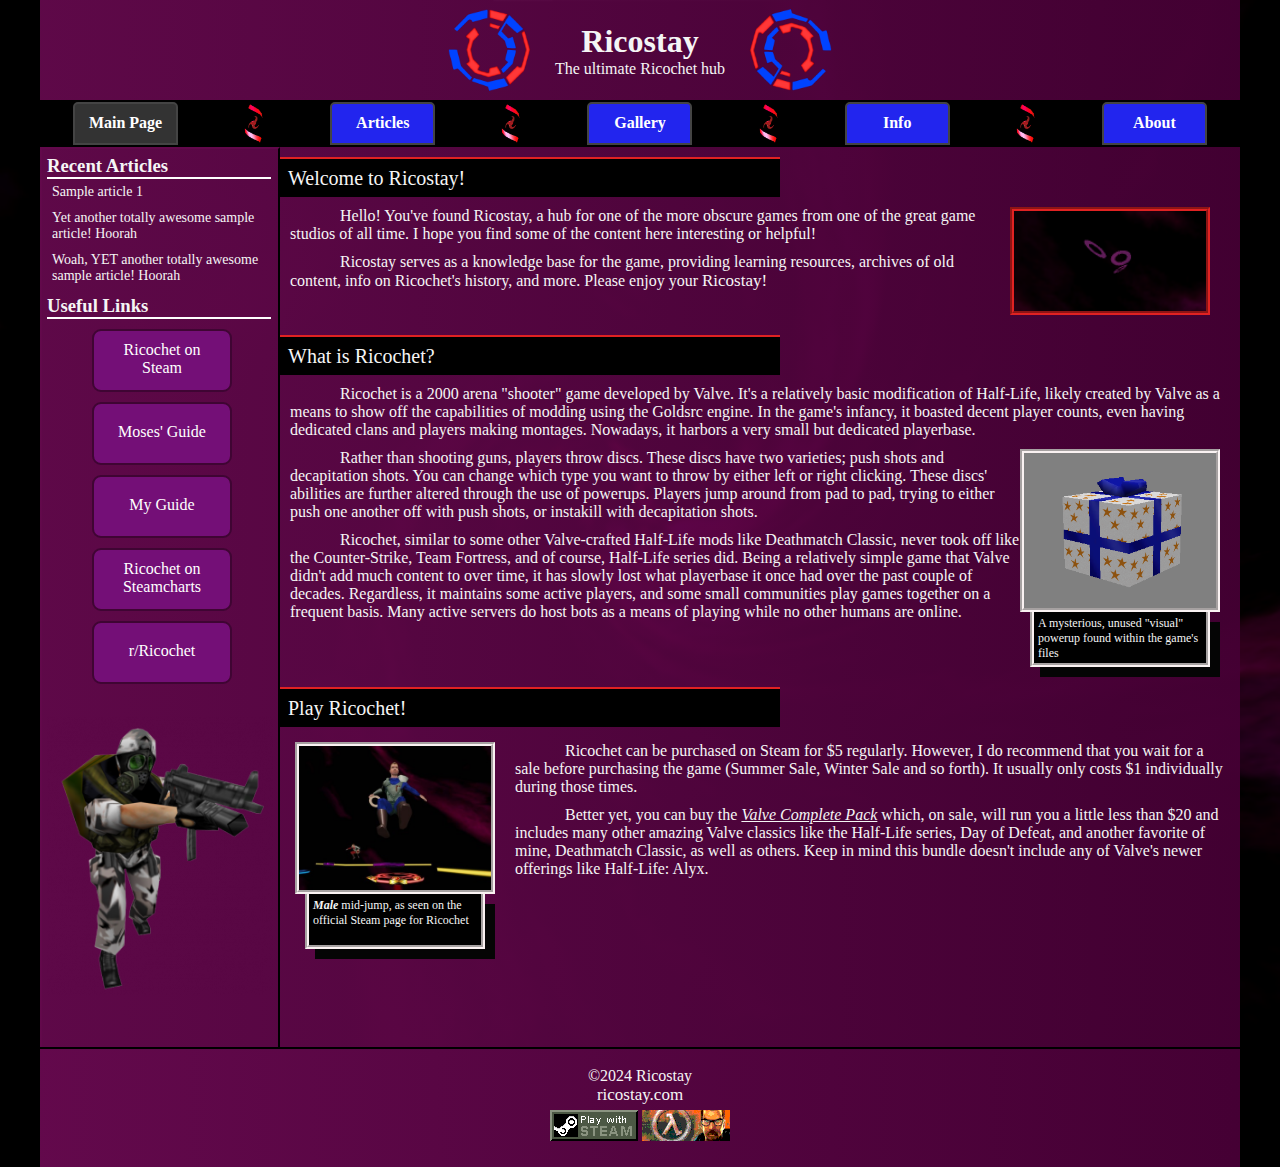
<file: index.html>
<!DOCTYPE html>
<html lang="en">

<head>
    <meta charset="UTF-8">
    <meta name="viewport" content="width=device-width, initial-scale=1.0">
    <title>Ricostay</title>
    <link rel="stylesheet" href="style.css">
    <link rel="icon" type="image/x-icon" href="ricochetR.png">
</head>


<body>

<!-- HEADER -->
    <div class="headerContainer">
        <img src="pad.png" alt="Ricochet jump pad" width="92px">
            <div class="name">
                <h1>Ricostay</h1>
                <p>The ultimate Ricochet hub</p>
            </div>
        <img src="pad.png" alt="Ricochet jump pad" width="92px" class="secondPad">
    </div>

<!-- NAVBAR -->
    <div class="navbar">
        <a href="index.html" class="nav-button active">Main Page</a>
        <img src="templatePics/powerup.png" alt="Ricochet powerup" width="20px" id="powerup">
        <a href="articles.html" class="nav-button">Articles</a>
        <img src="templatePics/powerup.png" alt="Ricochet powerup" width="20px" id="powerup">
        <a href="gallery.html" class="nav-button">Gallery</a>
        <img src="templatePics/powerup.png" alt="Ricochet powerup" width="20px" id="powerup">
        <a href="info.html" class="nav-button">Info</a>
        <img src="templatePics/powerup.png" alt="Ricochet powerup" width="20px" id="powerup">
        <a href="about.html" class="nav-button">About</a>
    </div>

    <div id="mainPageBody">

<!-- SIDEBAR -->
        <div id="sidebar">
            <div class="sidebarSection">
                <h3>Recent Articles</h3>
                <ul>
                    <li>Sample article 1</li>
                    <li>Yet another totally awesome sample article! Hoorah</li>
                    <li>Woah, YET another totally awesome sample article! Hoorah</li>
                </ul>
            </div>
            <div class="sidebarSection">
                <h3>Useful Links</h3>
                <a href="https://store.steampowered.com/app/60/Ricochet/" class="linkCard" target="_blank">Ricochet on Steam</a>
                <a href="https://steamcommunity.com/sharedfiles/filedetails/?id=137883201" class="linkCard oneLine" target="_blank">Moses' Guide</a>
                <a href="https://steamcommunity.com/sharedfiles/filedetails/?id=3093628345" class="linkCard oneLine" target="_blank">My Guide</a>
                <a href="https://steamcharts.com/app/60" class="linkCard" target="_blank">Ricochet on Steamcharts</a>
                <a href="https://www.reddit.com/r/ricochet/" class="linkCard oneLine" target="_blank">r/Ricochet</a>
            </div>
            <div class="sidebarSection">
                <img src="templatePics/hecuSoldier.png" class="hecuSoldier">
            </div>
        </div>

<!-- MAIN CONTENT -->
        <div id="primary">

            <div class="card">
                Welcome to Ricostay!
            </div>

            <div>
                <img src="triple.png" alt="A triple shot powerup" id="triple">
                <p class="contentText">Hello! You've found Ricostay, a hub for one of the more obscure games from one of the great game studios of all time.
                I hope you find some of the content here interesting or helpful!</p>
                <p class="contentText">Ricostay serves as a knowledge base for the game, providing learning resources, archives of old content,
                info on Ricochet's history, and more. Please enjoy your <span class=rainbowText>Ricostay!</span></p>
            </div>

            <div class="card">
                What is Ricochet?
            </div>

            <div>
                
                <p class="contentText">Ricochet is a 2000 arena "shooter" game developed by Valve. It's a relatively basic modification of Half-Life,
                likely created by Valve as a means to show off the capabilities of modding using the Goldsrc engine. In the game's infancy, it boasted
                decent player counts, even having dedicated clans and players making montages. Nowadays, it harbors a very small but dedicated playerbase.</p>
                    <div class="pictureSub">
                        <img src="indexPics/pow_visual.png" alt="An unused Ricochet powerup" class="picWithSubtext">
                        <div class="subtext">A mysterious, unused "visual" powerup found within the game's files</div>
                    </div>
                <p class="contentText">Rather than shooting guns, players throw discs. These discs have two varieties; push shots and decapitation shots. You can change
                which type you want to throw by either left or right clicking. These discs' abilities are further altered through the use of powerups. Players jump
                around from pad to pad, trying to either push one another off with push shots, or instakill with decapitation shots.</p>
                <p class="contentText">Ricochet, similar to some other Valve-crafted Half-Life mods like Deathmatch Classic, never took off like the Counter-Strike, Team Fortress,
                and of course, Half-Life series did. Being a relatively simple game that Valve didn't add much content to over time, it has slowly lost what playerbase it once had
                over the past couple of decades. Regardless, it maintains some active players, and some small communities play games together on a frequent basis. Many active
                servers do host bots as a means of playing while no other humans are online.</p>

            </div>

            <div class="card">
                Play Ricochet!
            </div>

            <div class="cardBlankspace">
                <!--CHECK CSS FOR DETAILS - this forces the images to wrap if necessary-->
            </div>
            
            <div class="pictureWithSubtextLeftAlignment">
                    <div class="pictureSub">
                        <img src="indexPics/player.jpg" alt="A Male jumping in Ricochet" class="picWithSubtext">
                        <div class="subtext"><strong><i>Male</i></strong> mid-jump, as seen on the official Steam page for Ricochet</div>
                    </div>
                <div>
                    <p class="rightAlignedDetails">Ricochet can be purchased on Steam for $5 regularly. However, I do recommend that you wait for a sale before purchasing the game
                    (Summer Sale, Winter Sale and so forth). It usually only costs $1 individually during those times.</p>
                    <p class="rightAlignedDetails">Better yet, you can buy the
                    <i><a href="https://store.steampowered.com/bundle/232/Valve_Complete_Pack/" target="_blank">Valve Complete Pack</a></i>
                    which, on sale, will run you a little less than $20 and includes many other amazing Valve classics like the Half-Life series, Day of Defeat,
                    and another favorite of mine, Deathmatch Classic, as well as others. Keep in mind this bundle doesn't include any of Valve's newer offerings like Half-Life: Alyx.</p>
                </div>
            </div>

        </div>

<!-- FOOTER -->
        <div class="footer">
            <span class="footerInfo">
            ©2024 Ricostay
            <br><span class="rainbowText">ricostay.com</span>
            </span>
            <div class="stickers">
                <a href="https://store.steampowered.com/app/60/Ricochet/" target="_blank"><img src="steamSticker.gif"></a>
                <a href="https://store.steampowered.com/app/70/HalfLife/" target="_blank"><img src="gordonSticker.gif"></a>
            </div>
        </div>
        
    </div>

</body>

</html>

<!-- <img src="deathmatchPicture.png" id="deathmatchPicture"> PRODUCES A FADING IMAGE -->

<!-- 
#deathmatchPicture {
width: 223px;
-webkit-mask-image: linear-gradient(to top, black 50%, transparent 70%);
mask-image: linear-gradient(to top, black 50%, transparent 70%);
}
    -->
</file>
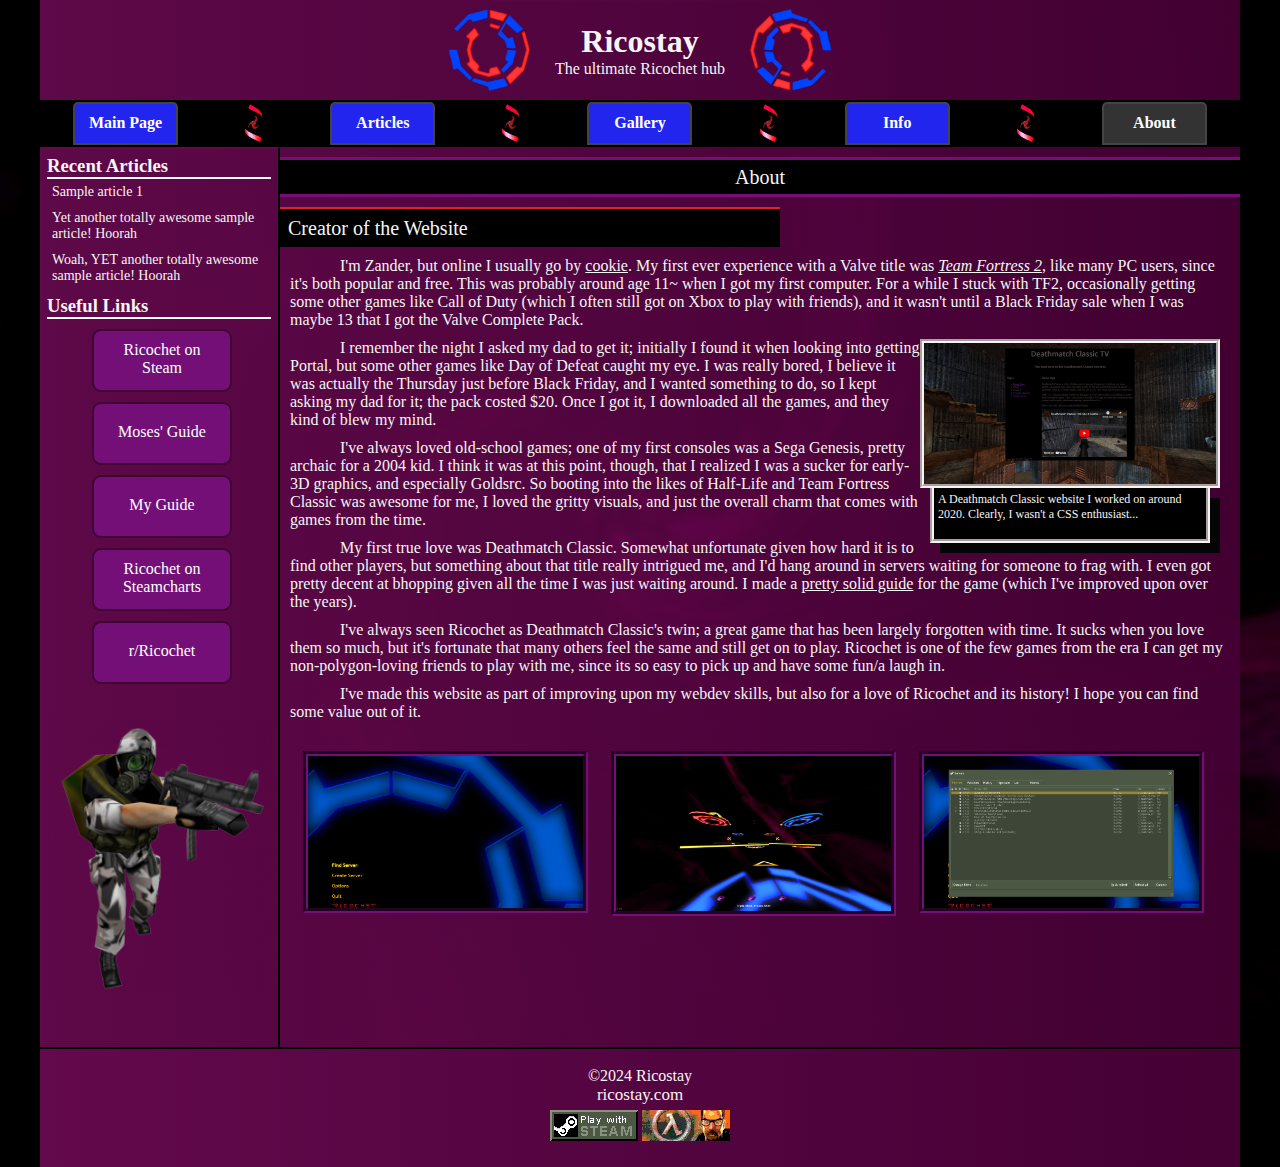
<file: about.html>
<!DOCTYPE html>
<html lang="en">

<head>
    <meta charset="UTF-8">
    <meta name="viewport" content="width=device-width, initial-scale=1.0">
    <title>Ricostay - Articles</title>
    <link rel="stylesheet" href="style.css">
    <link rel="icon" type="image/x-icon" href="ricochetR.png">
</head>


<body>

<!-- HEADER -->
    <div class="headerContainer">
        <img src="pad.png" alt="Ricochet jump pad" width="92px">
            <div class="name">
                <h1>Ricostay</h1>
                <p>The ultimate Ricochet hub</p>
            </div>
        <img src="pad.png" alt="Ricochet jump pad" width="92px" class="secondPad">
    </div>

<!-- NAVBAR -->
    <div class="navbar">
        <a href="index.html" class="nav-button">Main Page</a>
        <img src="templatePics/powerup.png" alt="Ricochet powerup" width="20px" id="powerup">
        <a href="articles.html" class="nav-button">Articles</a>
        <img src="templatePics/powerup.png" alt="Ricochet powerup" width="20px" id="powerup">
        <a href="gallery.html" class="nav-button">Gallery</a>
        <img src="templatePics/powerup.png" alt="Ricochet powerup" width="20px" id="powerup">
        <a href="info.html" class="nav-button">Info</a>
        <img src="templatePics/powerup.png" alt="Ricochet powerup" width="20px" id="powerup">
        <a href="about.html" class="nav-button active">About</a>
    </div>


    <div id="mainPageBody">

<!-- SIDEBAR -->
        <div id="sidebar">
            <div class="sidebarSection">
                <h3>Recent Articles</h3>
                <ul>
                    <li>Sample article 1</li>
                    <li>Yet another totally awesome sample article! Hoorah</li>
                    <li>Woah, YET another totally awesome sample article! Hoorah</li>
                </ul>
            </div>
            <div class="sidebarSection">
                <h3>Useful Links</h3>
                <a href="https://store.steampowered.com/app/60/Ricochet/" class="linkCard" target="_blank">Ricochet on Steam</a>
                <a href="https://steamcommunity.com/sharedfiles/filedetails/?id=137883201" class="linkCard oneLine" target="_blank">Moses' Guide</a>
                <a href="https://steamcommunity.com/sharedfiles/filedetails/?id=3093628345" class="linkCard oneLine" target="_blank">My Guide</a>
                <a href="https://steamcharts.com/app/60" class="linkCard" target="_blank">Ricochet on Steamcharts</a>
                <a href="https://www.reddit.com/r/ricochet/" class="linkCard oneLine" target="_blank">r/Ricochet</a>
            </div>
            <div class="sidebarSection">
                <img src="templatePics/hecuSoldier.png" class="hecuSoldier">
            </div>
        </div>
        
<!-- MAIN CONTENT -->
                <div id="primary">
        
                    <div class="longCard">
                        About
                    </div>
                    <div class="card">
                        Creator of the Website
                    </div>

                    <div>
                    <p class="contentText">
                        I'm Zander, but online I usually go by <a href="https://steamcommunity.com/id/donateacookieplz/" target="_blank">cookie</a>.
                        My first ever experience with a Valve title was <i><a href="https://store.steampowered.com/app/440/Team_Fortress_2/" target="_blank">Team Fortress 2</a></i>,
                        like many PC users, since it's both popular and free. This was probably around age 11~ when I got my first computer. For a while I stuck with TF2,
                        occasionally getting some other games like Call of Duty (which I often still got on Xbox to play with friends), and it wasn't until a Black Friday sale when
                        I was maybe 13 that I got the Valve Complete Pack.
                    </p>
                    <div class="pictureSub">
                        <a href="aboutPics/oldDMCsite.png" target="_blank"><img src="aboutPics/oldDMCsite.png" alt="An unused Ricochet powerup" class="picWithSubtext picWithSubtextBigger"></a>
                        <div class="subtext subtextBigger">A Deathmatch Classic website I worked on around 2020. Clearly, I wasn't a CSS enthusiast...</div>
                    </div>
                    <p class="contentText">
                        I remember the night I asked my dad to get it; initially I found it when looking into getting Portal, but some other games like Day of Defeat caught my eye.
                        I was really bored, I believe it was actually the Thursday just before Black Friday, and I wanted something to do, so I kept asking my dad for it; the pack costed
                        $20. Once I got it, I downloaded all the games, and they kind of blew my mind.
                    </p>
                    <p class="contentText">
                        I've always loved old-school games; one of my first consoles was a Sega Genesis,
                        pretty archaic for a 2004 kid. I think it was at this point, though, that I realized I was a sucker for early-3D graphics, and especially Goldsrc. So booting into
                        the likes of Half-Life and Team Fortress Classic was awesome for me, I loved the gritty visuals, and just the overall charm that comes with games from the time.
                    </p>
                    <p class="contentText">
                        My first true love was Deathmatch Classic. Somewhat unfortunate given how hard it is to find other players, but something about that title really intrigued me,
                        and I'd hang around in servers waiting for someone to frag with. I even got pretty decent at bhopping given all the time I was just waiting around. I
                        made a <a href="https://steamcommunity.com/sharedfiles/filedetails/?id=1314788378" target="_blank">pretty solid guide</a> for the game (which I've improved upon
                        over the years).
                    </p>
                    <p class="contentText">
                        I've always seen Ricochet as Deathmatch Classic's twin; a great game that has been largely forgotten with time. It sucks when you love them so much, but it's
                        fortunate that many others feel the same and still get on to play. Ricochet is one of the few games from the era I can get my non-polygon-loving friends to play
                        with me, since its so easy to pick up and have some fun/a laugh in.
                    </p>
                    <p class="contentText">
                        I've made this website as part of improving upon my webdev skills, but also for a love of Ricochet and its history! I hope you can find some value out of it.
                    </p>
                    </div>

                    <img src="aboutPics/about1.png" class="aboutImage">
                    <img src="aboutPics/about3.png" class="aboutImage">
                    <img src="aboutPics/about2.png" class="aboutImage">

                </div>
        
<!-- FOOTER -->
        <div class="footer">
            <span class="footerInfo">
            ©2024 Ricostay
            <br><span class="rainbowText">ricostay.com</span>
            </span>
            <div class="stickers">
                <a href="https://store.steampowered.com/app/60/Ricochet/" target="_blank"><img src="steamSticker.gif"></a>
                <a href="https://store.steampowered.com/app/70/HalfLife/" target="_blank"><img src="gordonSticker.gif"></a>
            </div>
        </div>
                
            </div>

</body>
</html>
</file>
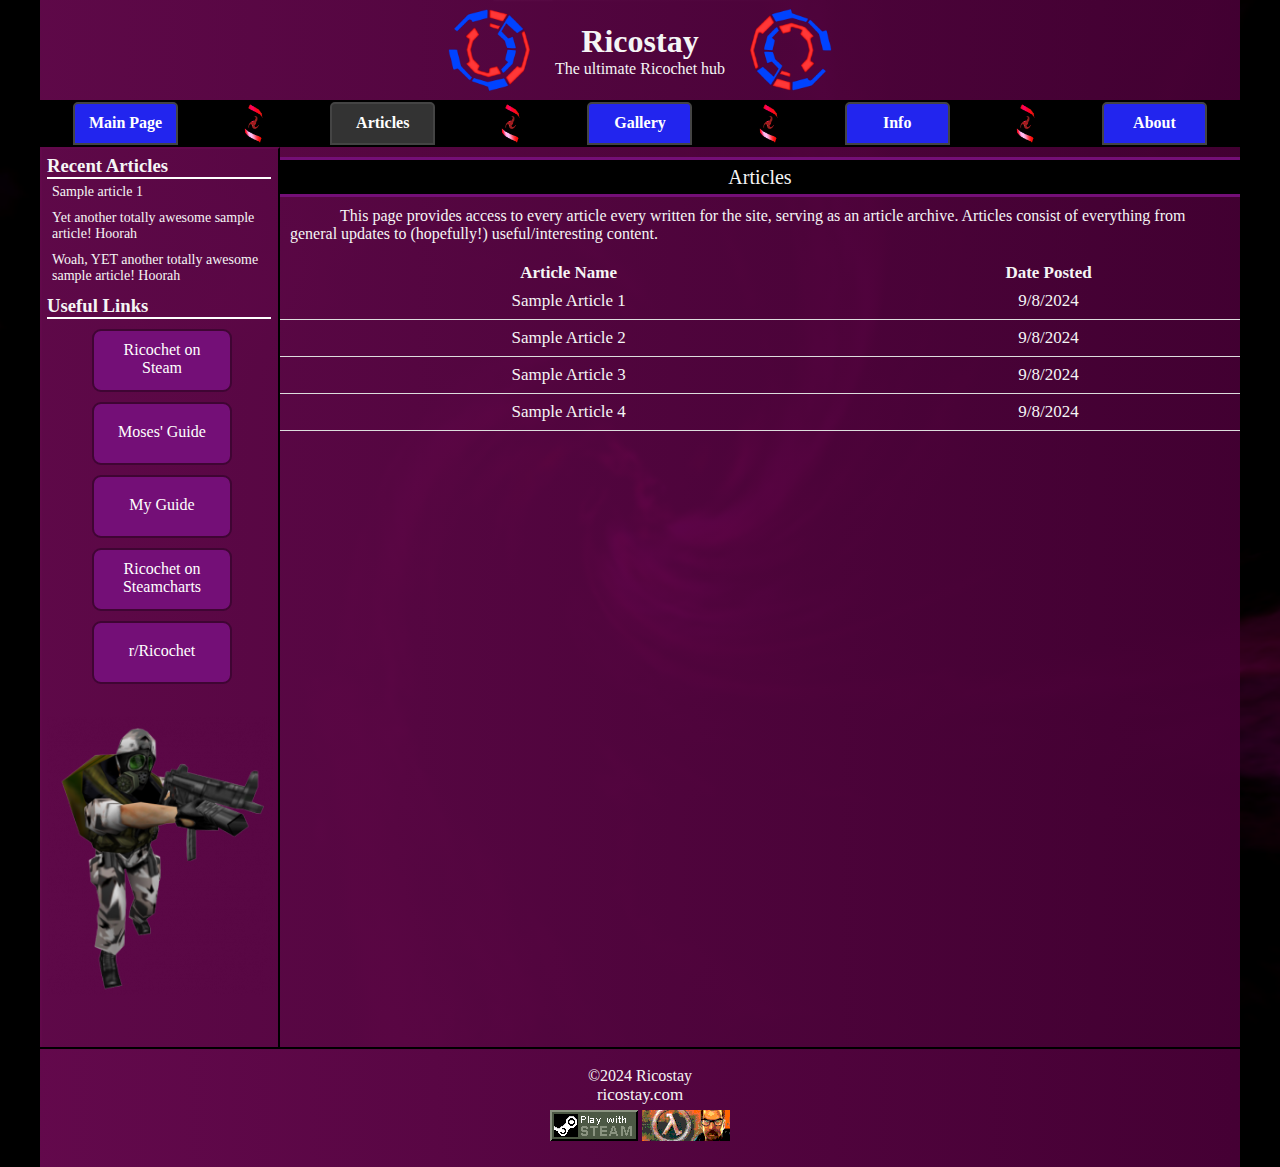
<file: articles.html>
<!DOCTYPE html>
<html lang="en">

<head>
    <meta charset="UTF-8">
    <meta name="viewport" content="width=device-width, initial-scale=1.0">
    <title>Ricostay - Articles</title>
    <link rel="stylesheet" href="style.css">
    <link rel="icon" type="image/x-icon" href="ricochetR.png">
</head>


<body>

<!-- HEADER -->
    <div class="headerContainer">
        <img src="pad.png" alt="Ricochet jump pad" width="92px">
            <div class="name">
                <h1>Ricostay</h1>
                <p>The ultimate Ricochet hub</p>
            </div>
        <img src="pad.png" alt="Ricochet jump pad" width="92px" class="secondPad">
    </div>

<!-- NAVBAR -->
    <div class="navbar">
        <a href="index.html" class="nav-button">Main Page</a>
        <img src="powerup.png" alt="Ricochet powerup" width="20px" id="powerup">
        <a href="articles.html" class="nav-button active">Articles</a>
        <img src="powerup.png" alt="Ricochet powerup" width="20px" id="powerup">
        <a href="gallery.html" class="nav-button">Gallery</a>
        <img src="powerup.png" alt="Ricochet powerup" width="20px" id="powerup">
        <a href="info.html" class="nav-button">Info</a>
        <img src="powerup.png" alt="Ricochet powerup" width="20px" id="powerup">
        <a href="about.html" class="nav-button">About</a>
    </div>

    <div id="mainPageBody">

<!-- SIDEBAR -->
        <div id="sidebar">
            <div class="sidebarSection">
                <h3>Recent Articles</h3>
                <ul>
                    <li>Sample article 1</li>
                    <li>Yet another totally awesome sample article! Hoorah</li>
                    <li>Woah, YET another totally awesome sample article! Hoorah</li>
                </ul>
            </div>
            <div class="sidebarSection">
                <h3>Useful Links</h3>
                <a href="https://store.steampowered.com/app/60/Ricochet/" class="linkCard" target="_blank">Ricochet on Steam</a>
                <a href="https://steamcommunity.com/sharedfiles/filedetails/?id=137883201" class="linkCard oneLine" target="_blank">Moses' Guide</a>
                <a href="https://steamcommunity.com/sharedfiles/filedetails/?id=3093628345" class="linkCard oneLine" target="_blank">My Guide</a>
                <a href="https://steamcharts.com/app/60" class="linkCard" target="_blank">Ricochet on Steamcharts</a>
                <a href="https://www.reddit.com/r/ricochet/" class="linkCard oneLine" target="_blank">r/Ricochet</a>
            </div>
            <div class="sidebarSection">
                <img src="hecuSoldier.png" class="hecuSoldier">
            </div>
        </div>
        
<!-- MAIN CONTENT -->
                <div id="primary">

                    <div class="longCard">
                        Articles
                    </div>

                    <p class="contentText" id="articlesContentText">
                        This page provides access to every article every written for the site, serving as an article archive. Articles consist of everything from general updates
                        to (hopefully!) useful/interesting content.
                    </p>

                    <div>
                        <table id="articleList">
                            <tr>
                            <th>Article Name</th>
                            <th>Date Posted</th>
                            </tr>
                            <tr>
                            <td>Sample Article 1</td>
                            <td>9/8/2024</td>
                            </tr>
                            <tr>
                            <td>Sample Article 2</td>
                            <td>9/8/2024</td>
                            </tr>
                            <tr>
                            <td>Sample Article 3</td>
                            <td>9/8/2024</td>
                            </tr>
                            <tr>
                            <td>Sample Article 4</td>
                            <td>9/8/2024</td>
                            </tr>
                        </table>
                    </div>

                </div>
        
<!-- FOOTER -->
        <div class="footer">
            <span class="footerInfo">
            ©2024 Ricostay
            <br><span class="rainbowText">ricostay.com</span>
            </span>
            <div class="stickers">
                <a href="https://store.steampowered.com/app/60/Ricochet/" target="_blank"><img src="steamSticker.gif"></a>
                <a href="https://store.steampowered.com/app/70/HalfLife/" target="_blank"><img src="gordonSticker.gif"></a>
            </div>
        </div>
                
            </div>

</body>
</html>
</file>
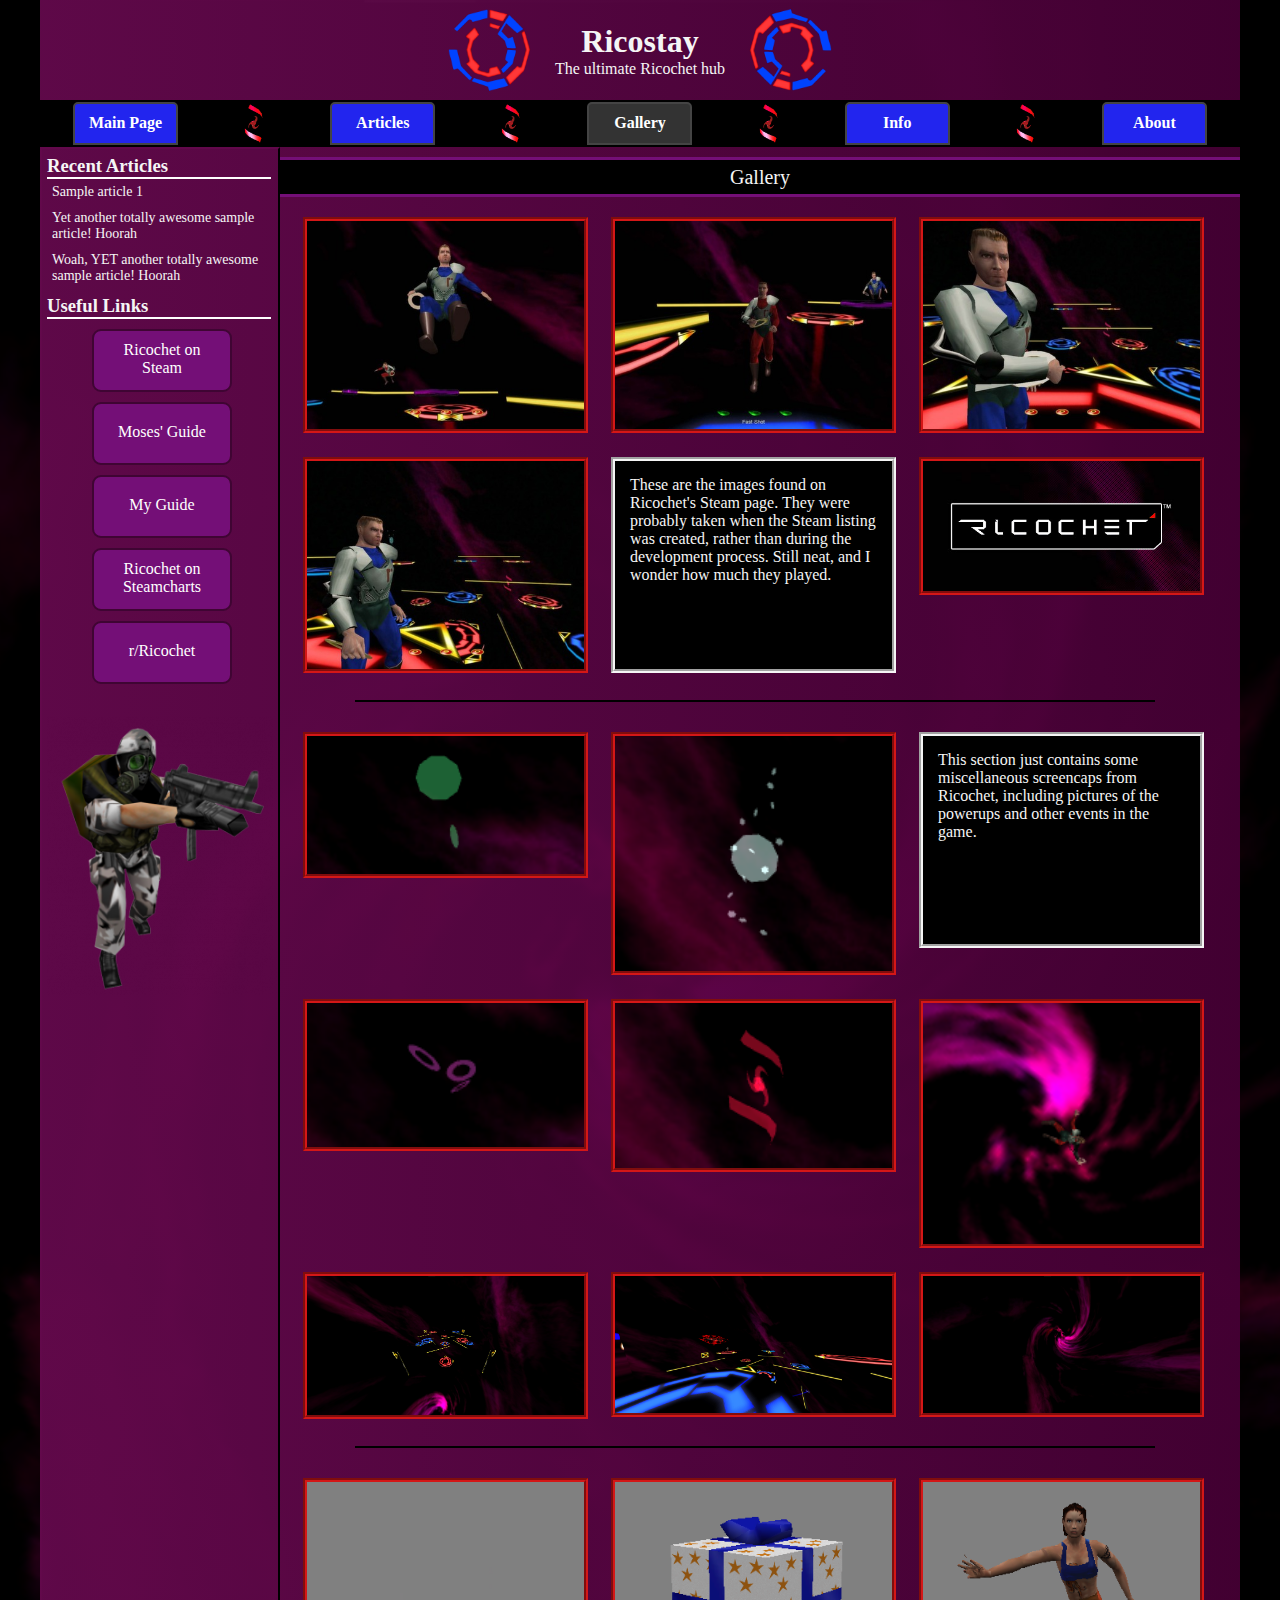
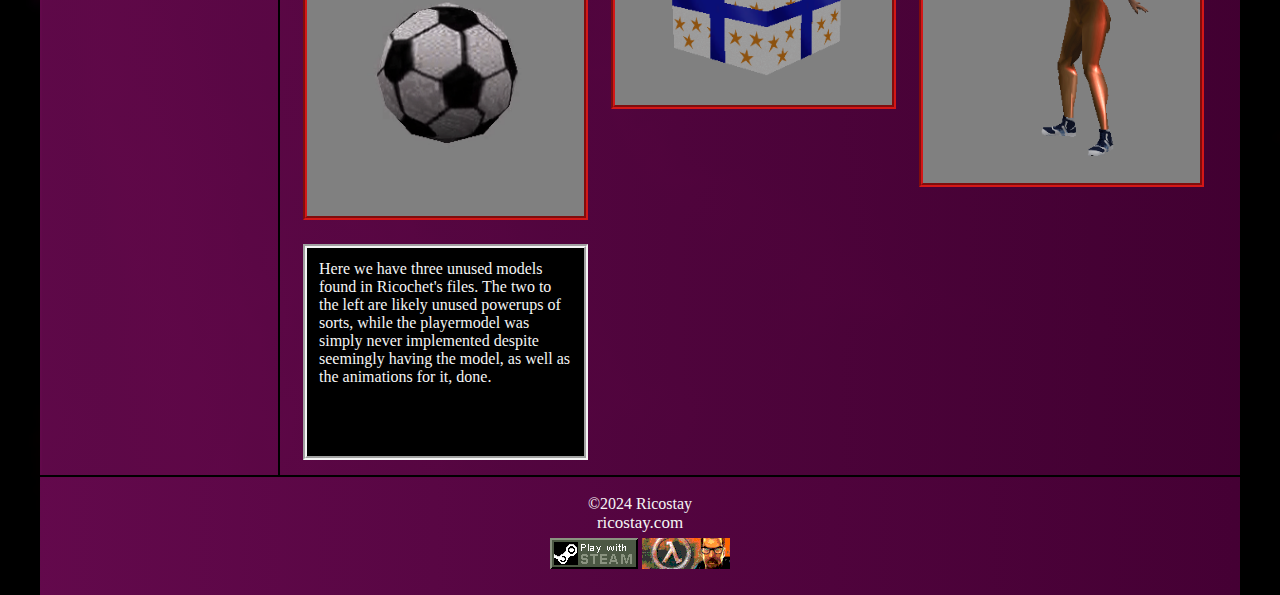
<file: gallery.html>
<!DOCTYPE html>
<html lang="en">

<head>
    <meta charset="UTF-8">
    <meta name="viewport" content="width=device-width, initial-scale=1.0">
    <title>Ricostay - Articles</title>
    <link rel="stylesheet" href="style.css">
    <link rel="icon" type="image/x-icon" href="ricochetR.png">
</head>


<body>

<!-- HEADER -->
    <div class="headerContainer">
        <img src="pad.png" alt="Ricochet jump pad" width="92px">
            <div class="name">
                <h1>Ricostay</h1>
                <p>The ultimate Ricochet hub</p>
            </div>
        <img src="pad.png" alt="Ricochet jump pad" width="92px" class="secondPad">
    </div>

<!-- NAVBAR -->
    <div class="navbar">
        <a href="index.html" class="nav-button">Main Page</a>
        <img src="templatePics/powerup.png" alt="Ricochet powerup" width="20px" id="powerup">
        <a href="articles.html" class="nav-button">Articles</a>
        <img src="templatePics/powerup.png" alt="Ricochet powerup" width="20px" id="powerup">
        <a href="gallery.html" class="nav-button active">Gallery</a>
        <img src="templatePics/powerup.png" alt="Ricochet powerup" width="20px" id="powerup">
        <a href="info.html" class="nav-button">Info</a>
        <img src="templatePics/powerup.png" alt="Ricochet powerup" width="20px" id="powerup">
        <a href="about.html" class="nav-button">About</a>
    </div>

    <div id="mainPageBody">

<!-- SIDEBAR -->
        <div id="sidebar">
            <div class="sidebarSection">
                <h3>Recent Articles</h3>
                <ul>
                    <li>Sample article 1</li>
                    <li>Yet another totally awesome sample article! Hoorah</li>
                    <li>Woah, YET another totally awesome sample article! Hoorah</li>
                </ul>
            </div>
            <div class="sidebarSection">
                <h3>Useful Links</h3>
                <a href="https://store.steampowered.com/app/60/Ricochet/" class="linkCard" target="_blank">Ricochet on Steam</a>
                <a href="https://steamcommunity.com/sharedfiles/filedetails/?id=137883201" class="linkCard oneLine" target="_blank">Moses' Guide</a>
                <a href="https://steamcommunity.com/sharedfiles/filedetails/?id=3093628345" class="linkCard oneLine" target="_blank">My Guide</a>
                <a href="https://steamcharts.com/app/60" class="linkCard" target="_blank">Ricochet on Steamcharts</a>
                <a href="https://www.reddit.com/r/ricochet/" class="linkCard oneLine" target="_blank">r/Ricochet</a>
            </div>
            <div class="sidebarSection">
                <img src="templatePics/hecuSoldier.png" class="hecuSoldier">
            </div>
        </div>
        
<!-- MAIN CONTENT -->
                <div id="primary" class="gallery">
                    
                    <div class="longCard">
                        Gallery
                    </div>

                    <a href="galleryPics/steampic1.jpg" target=_blank><img src="galleryPics/steampic1.jpg"></a>
                    <a href="galleryPics/steampic2.jpg" target=_blank><img src="galleryPics/steampic2.jpg"></a>
                    <a href="galleryPics/steampic3.jpg" target=_blank><img src="galleryPics/steampic3.jpg"></a>
                    <a href="galleryPics/steampic4.jpg" target=_blank><img src="galleryPics/steampic4.jpg"></a>
                    <p class="galleryTextbox">These are the images found on Ricochet's Steam page. They were probably taken when the Steam listing was created,
                        rather than during the development process. Still neat, and I wonder how much they played.</p>
                    <a href="galleryPics/steampiclogo.jpg" target=_blank><img src="galleryPics/steampiclogo.jpg"></a>
                    <div class="galleryDivider"></div>

                    <a href="galleryPics/ingamefast.png" target=_blank><img src="galleryPics/ingamefast.png"></a>
                    <a href="galleryPics/ingamefreeze.png" target=_blank><img src="galleryPics/ingamefreeze.png"></a>
                    <p class="galleryTextbox">This section just contains some miscellaneous screencaps from Ricochet, including pictures of the powerups and
                        other events in the game.</p>
                    <a href="galleryPics/ingametriple.png" target=_blank><img src="galleryPics/ingametriple.png"></a>
                    <a href="galleryPics/ingamepower.png" target=_blank><img src="galleryPics/ingamepower.png"></a>
                    <a href="galleryPics/ingamefallen.png" target=_blank><img src="galleryPics/ingamefallen.png"></a>
                    <a href="galleryPics/ingamearena.png" target=_blank><img src="galleryPics/ingamearena.png"></a>
                    <a href="galleryPics/ingamebattle.png" target=_blank><img src="galleryPics/ingamebattle.png"></a>
                    <a href="galleryPics/ingamevoid.png" target=_blank><img src="galleryPics/ingamevoid.png"></a>
                    <div class="galleryDivider"></div>

                    <a href="galleryPics/unusedsoccer.gif" target=_blank><img src="galleryPics/unusedsoccer.gif"></a>
                    <a href="galleryPics/unusedvisual.png" target=_blank><img src="galleryPics/unusedvisual.png"></a>
                    <a href="galleryPics/unusedfemale.png" target=_blank><img src="galleryPics/unusedfemale.png"></a>
                    <p class="galleryTextbox long">Here we have three unused models found in Ricochet's files. The two to the left are likely unused powerups of sorts,
                        while the playermodel was simply never implemented despite seemingly having the model, as well as the animations for it, done.
                    </p>

                </div>
        
<!-- FOOTER -->
        <div class="footer">
            <span class="footerInfo">
            ©2024 Ricostay
            <br><span class="rainbowText">ricostay.com</span>
            </span>
            <div class="stickers">
                <a href="https://store.steampowered.com/app/60/Ricochet/" target="_blank"><img src="steamSticker.gif"></a>
                <a href="https://store.steampowered.com/app/70/HalfLife/" target="_blank"><img src="gordonSticker.gif"></a>
            </div>
        </div>
                
            </div>

</body>
</html>
</file>
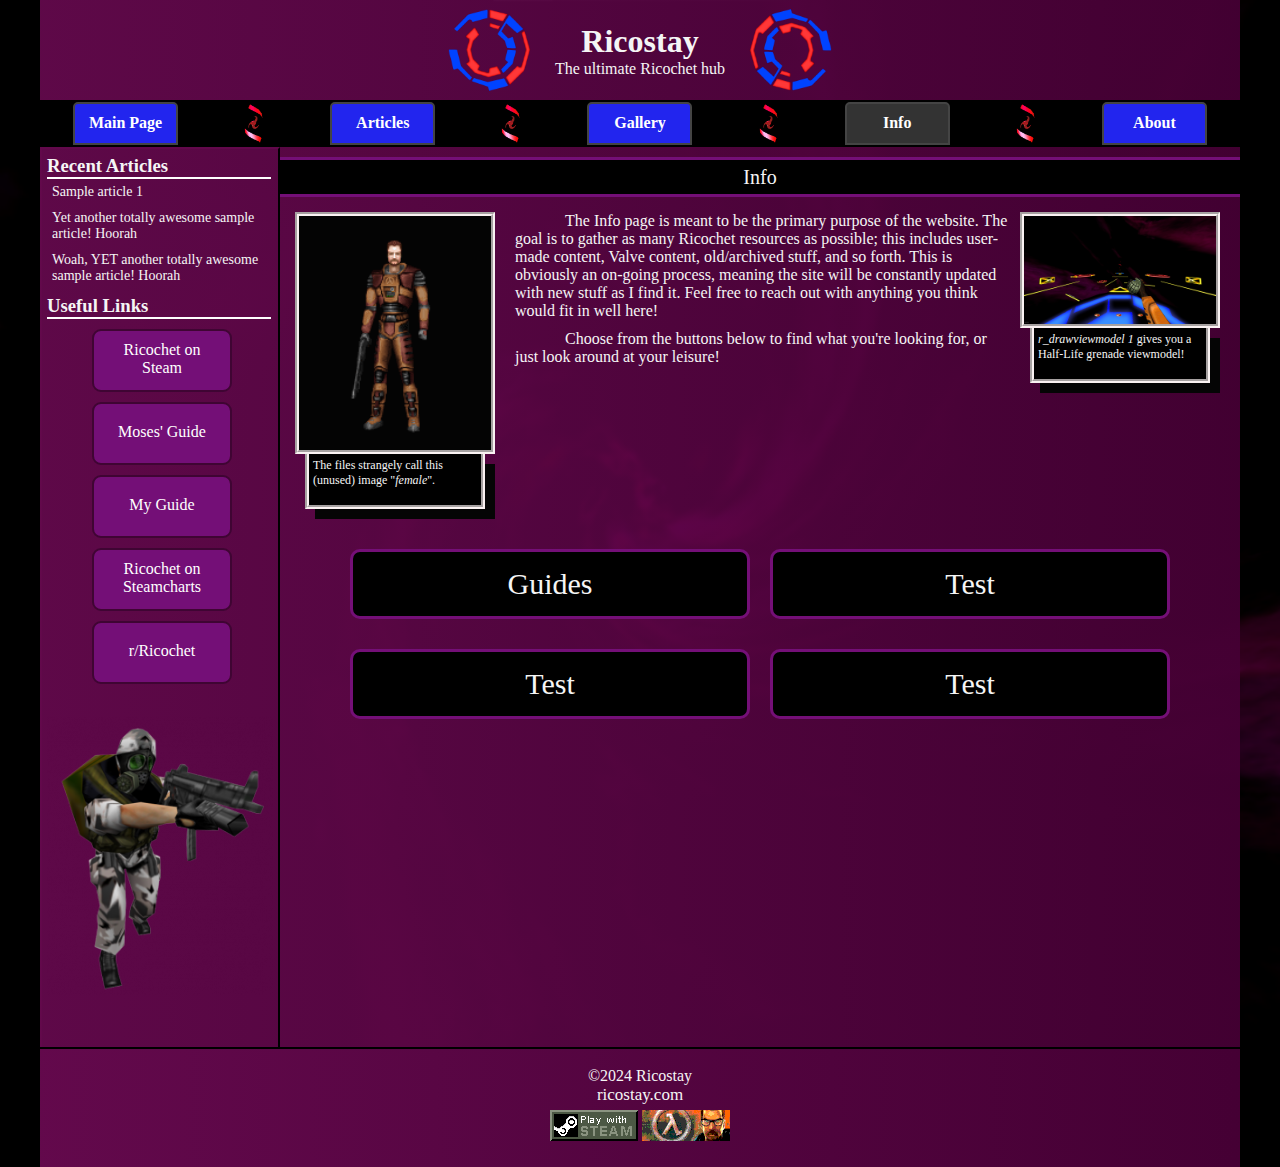
<file: info.html>
<!DOCTYPE html>
<html lang="en">

<head>
    <meta charset="UTF-8">
    <meta name="viewport" content="width=device-width, initial-scale=1.0">
    <title>Ricostay - Articles</title>
    <link rel="stylesheet" href="style.css">
    <link rel="icon" type="image/x-icon" href="ricochetR.png">
</head>


<body>

<!-- HEADER -->
    <div class="headerContainer">
        <img src="pad.png" alt="Ricochet jump pad" width="92px">
            <div class="name">
                <h1>Ricostay</h1>
                <p>The ultimate Ricochet hub</p>
            </div>
        <img src="pad.png" alt="Ricochet jump pad" width="92px" class="secondPad">
    </div>

<!-- NAVBAR -->
    <div class="navbar">
        <a href="index.html" class="nav-button">Main Page</a>
        <img src="templatePics/powerup.png" alt="Ricochet powerup" width="20px" id="powerup">
        <a href="articles.html" class="nav-button">Articles</a>
        <img src="templatePics/powerup.png" alt="Ricochet powerup" width="20px" id="powerup">
        <a href="gallery.html" class="nav-button">Gallery</a>
        <img src="templatePics/powerup.png" alt="Ricochet powerup" width="20px" id="powerup">
        <a href="info.html" class="nav-button active">Info</a>
        <img src="templatePics/powerup.png" alt="Ricochet powerup" width="20px" id="powerup">
        <a href="about.html" class="nav-button">About</a>
    </div>


    <div id="mainPageBody">

<!-- SIDEBAR -->
        <div id="sidebar">
            <div class="sidebarSection">
                <h3>Recent Articles</h3>
                <ul>
                    <li>Sample article 1</li>
                    <li>Yet another totally awesome sample article! Hoorah</li>
                    <li>Woah, YET another totally awesome sample article! Hoorah</li>
                </ul>
            </div>
            <div class="sidebarSection">
                <h3>Useful Links</h3>
                <a href="https://store.steampowered.com/app/60/Ricochet/" class="linkCard" target="_blank">Ricochet on Steam</a>
                <a href="https://steamcommunity.com/sharedfiles/filedetails/?id=137883201" class="linkCard oneLine" target="_blank">Moses' Guide</a>
                <a href="https://steamcommunity.com/sharedfiles/filedetails/?id=3093628345" class="linkCard oneLine" target="_blank">My Guide</a>
                <a href="https://steamcharts.com/app/60" class="linkCard" target="_blank">Ricochet on Steamcharts</a>
                <a href="https://www.reddit.com/r/ricochet/" class="linkCard oneLine" target="_blank">r/Ricochet</a>
            </div>
            <div class="sidebarSection">
                <img src="templatePics/hecuSoldier.png" class="hecuSoldier">
            </div>
        </div>
        
<!-- MAIN CONTENT -->
                <div id="primary">
        
                    <div class="longCard">
                        Info
                    </div>

                    <div class="pictureWithSubtextLeftAlignment">
                        <div class="pictureSub">
                            <a href=infoPics/female.bmp target="_blank"><img src="infoPics/female.bmp" alt="A Male jumping in Ricochet" class="picWithSubtext"></a>
                            <div class="subtext">The files strangely call this (unused) image "<i>female</i>".</div>
                        </div>
                    <div>
                        <p class="rightAlignedDetails">The Info page is meant to be the primary purpose of the website. The goal is to gather as many Ricochet resources as possible;
                            this includes user-made content, Valve content, old/archived stuff, and so forth. This is obviously an on-going process, meaning the site will be
                            constantly updated with new stuff as I find it. Feel free to reach out with anything you think would fit in well here!
                        </p>
                        <p class="rightAlignedDetails">Choose from the buttons below to find what you're looking for, or just look around at your leisure!</p>
                    </div>
                    
                    <div class="pictureSub">
                        <a href="infoPics/r_drawviewmodel1.png" target="_blank"><img src="infoPics/r_drawviewmodel1.png" alt="An unused Ricochet powerup" class="picWithSubtext"></a>
                        <div class="subtext"><i>r_drawviewmodel 1</i> gives you a Half-Life grenade viewmodel!</div>
                    </div>

                </div>

                <div class="infoButtons">

                    <div class="topicBar">
                        <a href="#" class="infoAnchors">Guides</a>
                    </div>
                    <div class="topicBar">
                        <a href="#" class="infoAnchors">Test</a>
                    </div>
                    <div class="topicBar">
                        <a href="#" class="infoAnchors">Test</a>
                    </div>
                    <div class="topicBar">
                        <a href="#" class="infoAnchors">Test</a>
                    </div>

                </div>

            </div>
        
<!-- FOOTER -->
        <div class="footer">
            <span class="footerInfo">
            ©2024 Ricostay
            <br><span class="rainbowText">ricostay.com</span>
            </span>
            <div class="stickers">
                <a href="https://store.steampowered.com/app/60/Ricochet/" target="_blank"><img src="steamSticker.gif"></a>
                <a href="https://store.steampowered.com/app/70/HalfLife/" target="_blank"><img src="gordonSticker.gif"></a>
            </div>
        </div>
                
            </div>

</body>
</html>
</file>
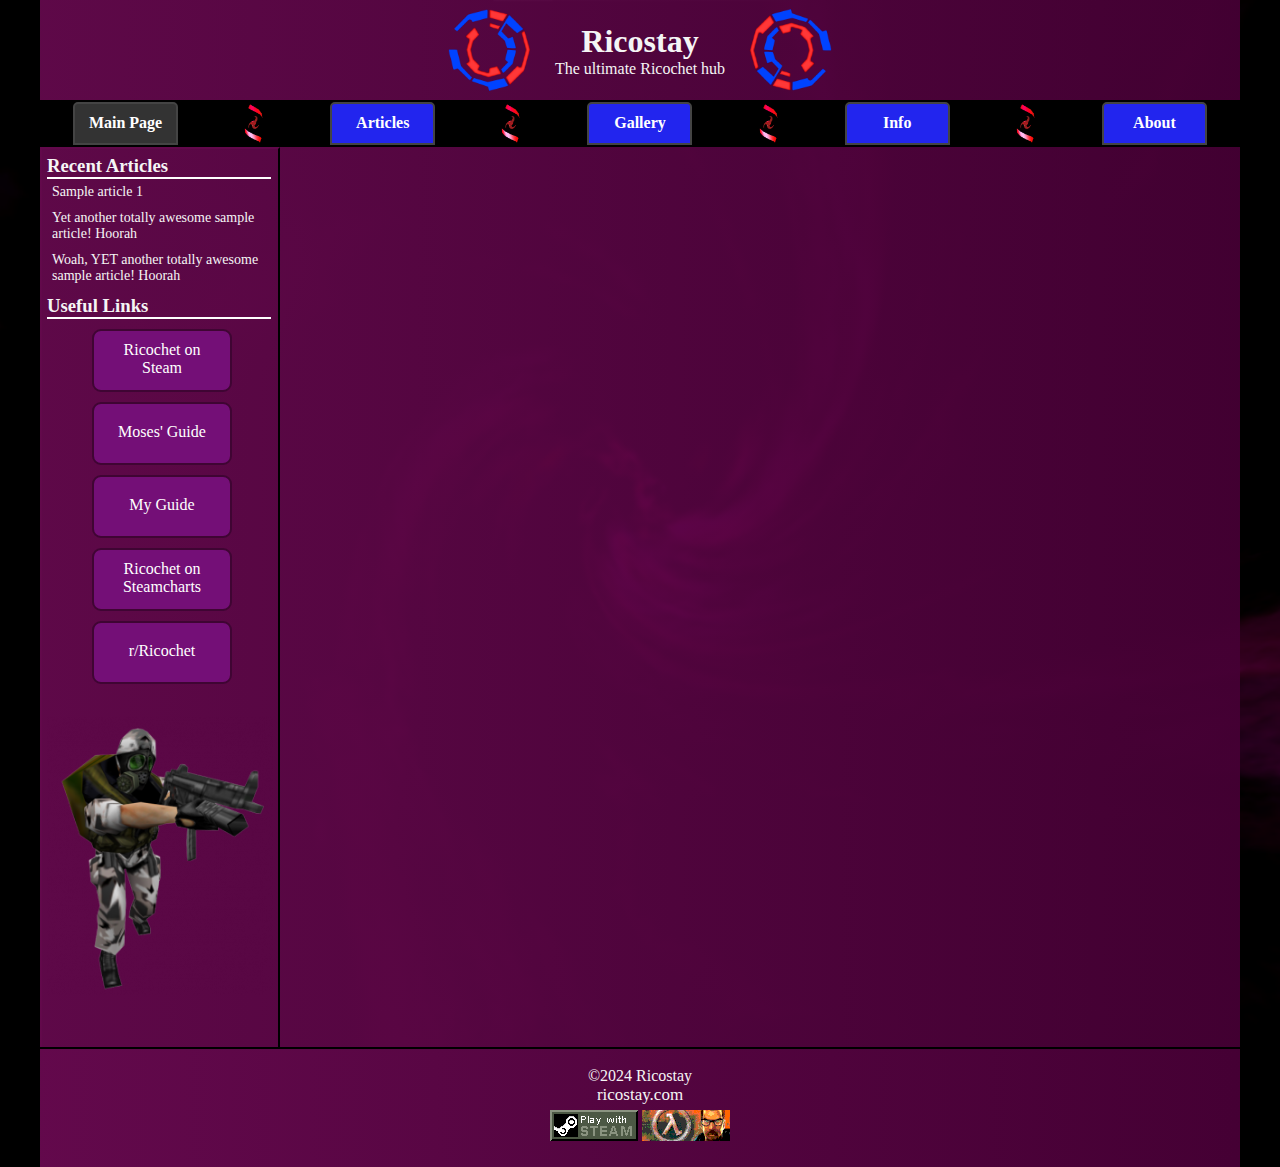
<file: template.html>
<!DOCTYPE html>
<html lang="en">

<head>
    <meta charset="UTF-8">
    <meta name="viewport" content="width=device-width, initial-scale=1.0">
    <title>Ricostay - Articles</title>
    <link rel="stylesheet" href="style.css">
    <link rel="icon" type="image/x-icon" href="ricochetR.png">
</head>


<body>

<!-- HEADER -->
    <div class="headerContainer">
        <img src="pad.png" alt="Ricochet jump pad" width="92px">
            <div class="name">
                <h1>Ricostay</h1>
                <p>The ultimate Ricochet hub</p>
            </div>
        <img src="pad.png" alt="Ricochet jump pad" width="92px" class="secondPad">
    </div>

<!-- NAVBAR -->
    <div class="navbar">
        <a href="index.html" class="nav-button active">Main Page</a>
        <img src="templatePics/powerup.png" alt="Ricochet powerup" width="20px" id="powerup">
        <a href="articles.html" class="nav-button">Articles</a>
        <img src="templatePics/powerup.png" alt="Ricochet powerup" width="20px" id="powerup">
        <a href="gallery.html" class="nav-button">Gallery</a>
        <img src="templatePics/powerup.png" alt="Ricochet powerup" width="20px" id="powerup">
        <a href="info.html" class="nav-button">Info</a>
        <img src="templatePics/powerup.png" alt="Ricochet powerup" width="20px" id="powerup">
        <a href="about.html" class="nav-button">About</a>
    </div>


    <div id="mainPageBody">

<!-- SIDEBAR -->
        <div id="sidebar">
            <div class="sidebarSection">
                <h3>Recent Articles</h3>
                <ul>
                    <li>Sample article 1</li>
                    <li>Yet another totally awesome sample article! Hoorah</li>
                    <li>Woah, YET another totally awesome sample article! Hoorah</li>
                </ul>
            </div>
            <div class="sidebarSection">
                <h3>Useful Links</h3>
                <a href="https://store.steampowered.com/app/60/Ricochet/" class="linkCard" target="_blank">Ricochet on Steam</a>
                <a href="https://steamcommunity.com/sharedfiles/filedetails/?id=137883201" class="linkCard oneLine" target="_blank">Moses' Guide</a>
                <a href="https://steamcommunity.com/sharedfiles/filedetails/?id=3093628345" class="linkCard oneLine" target="_blank">My Guide</a>
                <a href="https://steamcharts.com/app/60" class="linkCard" target="_blank">Ricochet on Steamcharts</a>
                <a href="https://www.reddit.com/r/ricochet/" class="linkCard oneLine" target="_blank">r/Ricochet</a>
            </div>
            <div class="sidebarSection">
                <img src="templatePics/hecuSoldier.png" class="hecuSoldier">
            </div>
        </div>
        
<!-- MAIN CONTENT -->
                <div id="primary">
        
                </div>
        
<!-- FOOTER -->
        <div class="footer">
            <span class="footerInfo">
            ©2024 Ricostay
            <br><span class="rainbowText">ricostay.com</span>
            </span>
            <div class="stickers">
                <a href="https://store.steampowered.com/app/60/Ricochet/" target="_blank"><img src="steamSticker.gif"></a>
                <a href="https://store.steampowered.com/app/70/HalfLife/" target="_blank"><img src="gordonSticker.gif"></a>
            </div>
        </div>
                
            </div>

</body>
</html>
</file>
<file: style.css>
/* boilerplate */
* {
margin: 0;
padding: 0; 
box-sizing: border-box;
color: whitesmoke;
font-family: consolas;
}

/* set the background image (Ricochet void) */
body {
    background-image: url('void.png');
    background-size: cover;
    background-position: center;
}

/* header */
.headerContainer {
    display: flex;
    flex-direction: row;
    justify-content: center;
    align-items: center;
    background: linear-gradient(to right, rgba(99, 9, 76, 0.95), rgba(69, 0, 52, 0.95));
    height: 100px;
    width: 1200px;
    margin: 0 auto;
    text-align: center;
}
.headerContainer > h1 {
    font-size: 50px;
}
.headerContainer > p {
    font-size: 20px;
}
.headerContainer > img {
    margin: 20px;
}
.secondPad {
    transform: rotate(180deg);
}

/* navigation bar */
.navbar {
    display: flex;
    flex-direction: row;
    justify-content: space-around;
    align-items: center;
    background-color:black;
    height: 47px;
    width: 1200px;
    margin: 0 auto;
}
.nav-button { /* primary navbar */
    padding: 10px 10px;
    text-decoration: none;
    color: white;
    background-color: #2225ee;
    border: 2px solid #444;
    border-radius: 5px 5px 0 0;
    text-align: center;
    font-weight: bold;
    width: 105px;
    height: 43px;
}
.nav-button.active { /* currently open page color */
    background-color: #333;
}
.nav-button:hover { /* hover color */
    background-color: #e02222;
}

/* consists of both the sidebar and content */
#mainPageBody {
    display: flex;
    flex-direction: row;
    flex-wrap: wrap;
    justify-content: flex-start;
    margin: 0 auto;
    background: linear-gradient(to right, rgba(99, 9, 76, 0.95), rgba(69, 0, 52, 0.95));
    width: 1200px;
    min-height: 900px;
}

/* sidebar */
#sidebar {
    display: flex;
    flex-direction: column;
    width: 240px;
    min-height: 900px;
    border-top: solid 2px rgba(99, 9, 76, 0.95);
    border-left: solid 2px rgba(99, 9, 76, 0.95);
    border-right: solid 2px black;
}
.sidebarSection {
    display: flex;
    flex-direction: column;
    justify-content: center;
    padding-left: 5px;
    padding-top: 6px;
    padding-right: 9px;
    width: 240px;
}
.sidebarSection > h3 {
    border-bottom: solid 2px white;
    margin-right: 2px;
}
.sidebarSection > ul {
    list-style-type: none;
}
.sidebarSection > ul > li {
    padding: 5px;
    font-size: 14px;
}
.hecuSoldier {
    -webkit-transform: scaleX(-1);
    transform: scaleX(-1);
    padding-top: 27px;
}

/* content */
#primary {
    display: flex;
    flex-direction: row;
    flex-wrap: wrap;
    justify-content: flex-start;
    align-items: flex-start;
    align-content: flex-start;
    width: 960px;
    min-height: 900px;
}
.contentText {
    margin: 10px;
    text-indent: 50px;
}
.rightAlignedDetails {
    text-indent: 50px;
    margin-right: 10px;
    margin-bottom: 10px;
}
#triple { /* triple shot frame */
    width: 200px;
    border: groove #e02222 4px;
    margin: 10px 30px;
    float: right;
}

/* footer */
.footer {
    width: 1200px;
    height: 120px;
    background: linear-gradient(to right, rgba(99, 9, 76, 0.95), rgba(69, 0, 52, 0.95));
    border-top: solid black 2px;
    display: flex;
    flex-direction: column;
    align-items: center;
    padding: 13px;
    text-align: center;
}
.footer > img {
    width: fit-content;
    height: fit-content
}
.footerInfo {
    margin: 5px;
}

/* GENERIC - "card" for headings and labeling sections */
.card {
    background-color: black;
    width: 500px;
    height: 40px;
    border-top: solid #e02222 2px;
    margin-top: 10px;
    padding: 8px;
    font-size: 20px;
}
.cardBlankspace { /* this is needed if you want the image+subtext to be on the left. it forces the image to wrap */
    width: 400px;
    height: 50px;
}
.longCard {
    background-color: black;
    width: 960px;
    height: 40px;
    border-top: solid #740f77 3px;
    border-bottom: solid #740f77 3px;
    margin-top: 10px;
    padding: 6px;
    font-size: 20px;
    text-align: center;
}

/* GENERIC - sidebar hyperlink buttons */
.linkCard {
    padding: 10px 10px;
    text-decoration: none;
    color: white;
    background-color: #740f77;
    border: 2px solid #3f0533;
    border-radius: 9px;
    text-align: center;
    width: 140px;
    height: 63px;
    margin-top: 10px;
    margin-left: 45px;
}
.linkCard.oneLine { /* if the card only has one line of text, change the padding */
    padding: 19px 10px;
}
.linkCard:hover { /* hover color */
    background-color: #6c2da0;
}

/* GENERIC - picture with descriptive text design */
.picWithSubtext {
    width: 200px;
    border: groove rgb(250, 242, 242) 4px;
    float: right;
    margin-right: 20px;
}
.subtext {
    padding: 4px;
    border-left: groove rgb(250, 242, 242) 4px;
    border-right: groove rgb(250, 242, 242) 4px;
    border-bottom: groove rgb(250, 242, 242) 4px;
    box-shadow: 10px 10px #050505;
    width: 180px;
    height: 55px;
    float: right;
    background-color: black;
    font-size: 12px;
    margin-left: 10px;
}
.pictureSub {
    display: flex;
    margin-bottom: 10px;
    flex-direction: column;
    float: right;
}
.pictureWithSubtextLeftAlignment {
    display: flex;
    margin: 15px 0px 0px 15px;
}
.picWithSubtextBigger {
    width: 300px;
}
.subtextBigger {
    width: 280px;
}

/* GENERIC - cool rainbow text */
.rainbowText {
    font-family: consolas;
    font-size: 17px;
    animation: color-change 1s infinite;
}
@keyframes color-change {
    0% { color: rgb(190, 18, 190); }
    25% { color: #2225ee; }
    50% { color: rgb(190, 18, 190); }
    75% { color: #e02222; }
    100% { color: rgb(190, 18, 190); }
  }

  /* Articles page */
  #articlesContentText {
    margin-right: 13px;
  }
  #articleList {
    border-collapse: collapse;
    width: 960px;
    font-size: 17px;
    margin-top: 10px;
  }
  #articleList > th, td {
    padding: 8px;
    text-align: left;
    border-bottom: 1px solid #ddd;
    text-align: center;
  }
  tr:hover {background-color: rgb(124, 39, 120);}

  /* Gallery page */
  .gallery {
    display: flex;
    flex-direction: row;
    flex-wrap: wrap;
    margin-bottom: 15px;
  }
  .gallery > a > img {
    width: 285px;
    border: groove rgb(212, 23, 23) 4px;
    margin-left: 23px;
    margin-top: 20px;
  }
  .galleryTextbox {
    width: 285px;
    height: 216px;
    margin-left: 23px;
    margin-top: 20px;
    background-color: black;
    border: groove whitesmoke 4px;
    padding: 15px;
  }
  .galleryDivider {
    border-bottom: solid black 2px;
    margin-left: 75px;
    width: 800px;
    height: 15px;
    justify-self: center;
    margin-top: 10px;
    margin-bottom: 10px;
  }
  .galleryTextbox.long {
    padding: 12px;
  }

/* Info page */








/* About page */
.aboutImage {
    width: 285px;
    border: groove #740f77 5px;
    margin-left: 23px;
    margin-top: 20px;
}
.topicBar {
    display: flex;
    justify-content: center;
    align-items: center;
    background-color: black;
    width: 400px;
    height: 70px;
    margin-left: 10px;
    margin-right: 10px;
    margin-top: 30px;
    border: solid 3px #740f77;
    border-radius: 10px;
    text-align: center;
    font-size: 30px;
}
.infoAnchors {
    text-decoration: none;
}
.infoButtons {
    display: flex;
    flex-wrap: wrap;
    justify-content: center;
}
</file>
